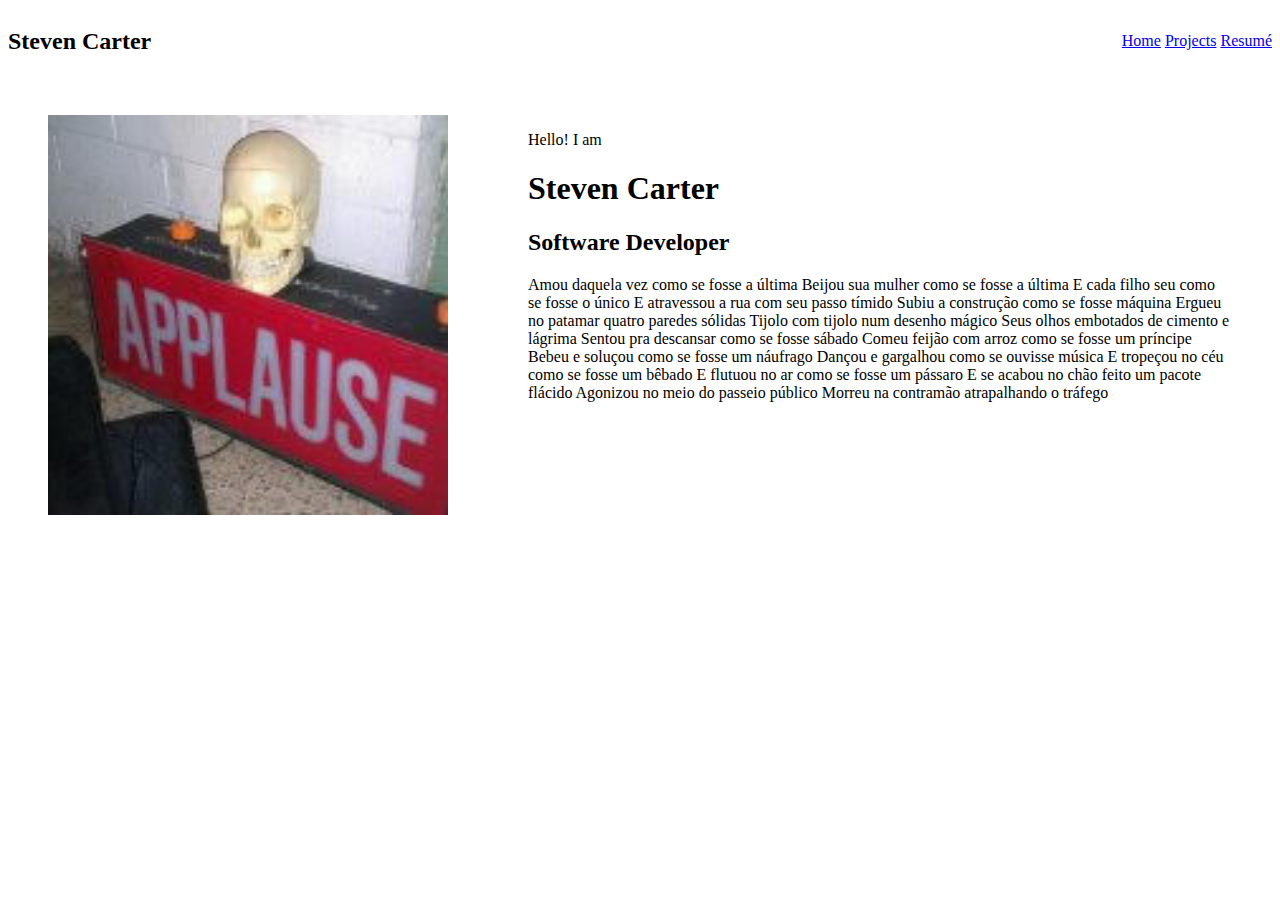
<file: index.html>
<!DOCTYPE html>
<html lang="en">

<head>
    <meta charset="UTF-8">
    <meta name="viewport" content="width=device-width, initial-scale=1.0">
    <title>Portfolio Homepage</title>
    <link rel="stylesheet" href="style.css">
</head>

<body>

    <div class="container">
        <h2>Steven Carter</h2>
        <nav class="navbar">
            <a href="index.html">Home</a>
            <a href="projects.html">Projects</a>
            <a href="resume.html">Resumé</a>
        </nav>
    </div>

    <div class="container2">
        <div class="profilePicture">
            <img id="applause" src="images/applause.jpg" alt="profile picture" width="400px"> 
        </div>
        
        <div class="flexItem">
            <p> Hello! I am</p>
            <h1>Steven Carter</h1>
            <h2>Software Developer</h2>
            <p>Amou daquela vez como se fosse a última
            Beijou sua mulher como se fosse a última
            E cada filho seu como se fosse o único
            E atravessou a rua com seu passo tímido
            Subiu a construção como se fosse máquina
            Ergueu no patamar quatro paredes sólidas
            Tijolo com tijolo num desenho mágico
            Seus olhos embotados de cimento e lágrima
            Sentou pra descansar como se fosse sábado
            Comeu feijão com arroz como se fosse um príncipe
            Bebeu e soluçou como se fosse um náufrago
            Dançou e gargalhou como se ouvisse música
            E tropeçou no céu como se fosse um bêbado
            E flutuou no ar como se fosse um pássaro
            E se acabou no chão feito um pacote flácido
            Agonizou no meio do passeio público
            Morreu na contramão atrapalhando o tráfego
            </p>
        </div>

    </div>
</body>
</html>
</file>
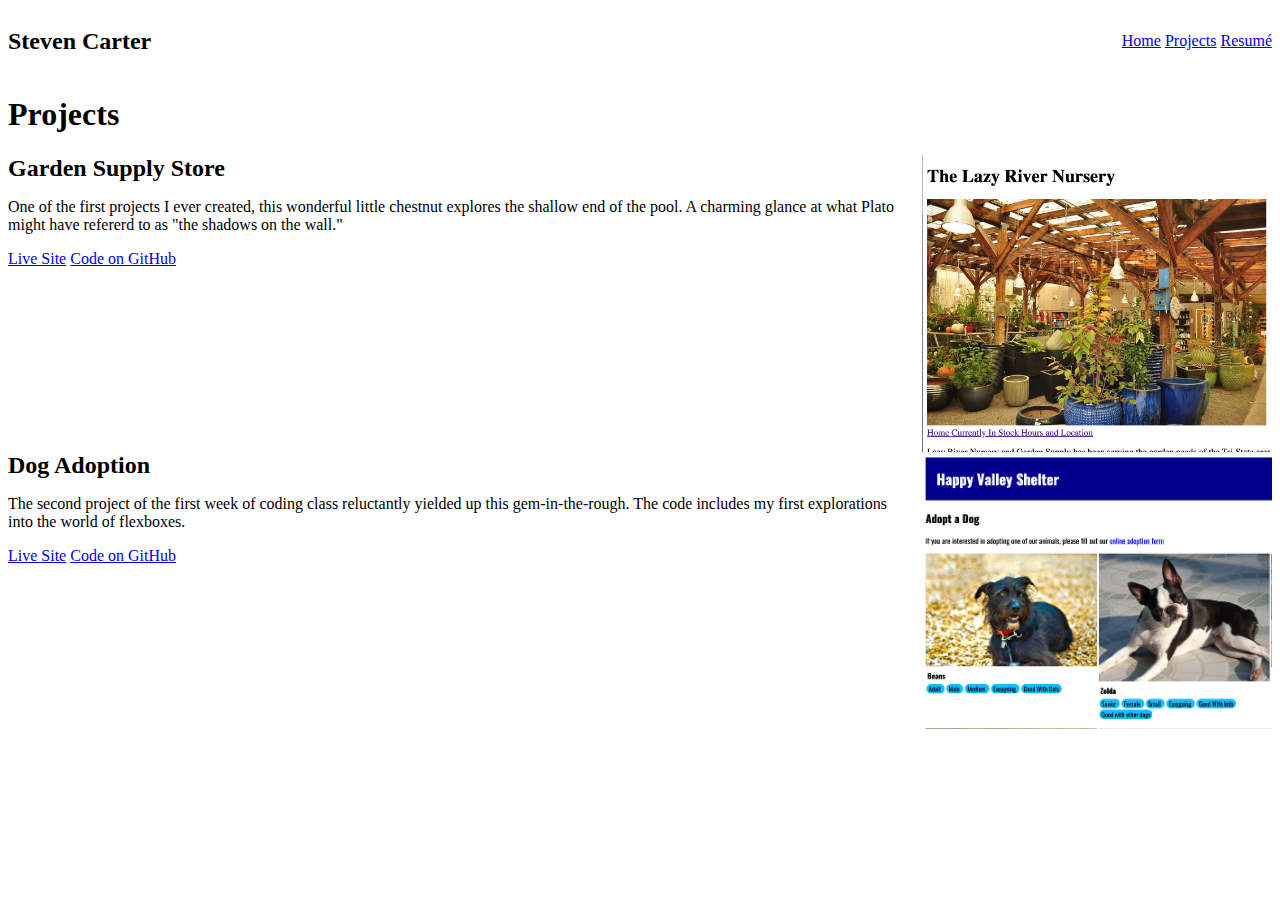
<file: projects.html>
<!DOCTYPE html>
<html lang="en">
<head>
    <meta charset="UTF-8">
    <meta name="viewport" content="width=, initial-scale=1.0">
    <title>Projects</title>
    <link rel="stylesheet" href="style.css">
</head>
<body>

    <div class="container">
        <h2>Steven Carter</h2>
        <nav class="navbar">
            <a href="index.html">Home</a>
            <a href="projects.html">Projects</a>
            <a href="resume.html">Resumé</a>
        </nav>
    </div>
    
    <h1>Projects</h1>

    <div class="container2">
        <div class="flexItem2 lastly">
            <h2 class="limitedMargin">Garden Supply Store</h2>

            <p>One of the first projects I ever created, this wonderful little chestnut explores the shallow end of the pool.  A charming glance at what Plato might have refererd to as "the shadows on the wall."</p>

            <nav>
                <a href="#">Live Site</a>
                <a href="#">Code on GitHub</a>
            </nav>
        </div>

            <img class="firsty" src="images/Lazy-River-snapshot.png" alt="Lazy River Nursery" width="350 px">
    </div>

    <div class="container2">
        <div class="flexItem2 lastly">
            <h2 class="limitedMargin">Dog Adoption</h2>

            <p>The second project of the first week of coding class reluctantly yielded up this gem-in-the-rough.  The code includes my first explorations into the world of flexboxes.  
            <p>

            <nav>
                <a href="#">Live Site</a>
                <a href="#">Code on GitHub</a>
            </nav>
        </div>

            <img class="firsty" src="images/Happy-Valley-Adoption.png" alt="" width="350 px">
    </div>


</body>
</html>
</file>
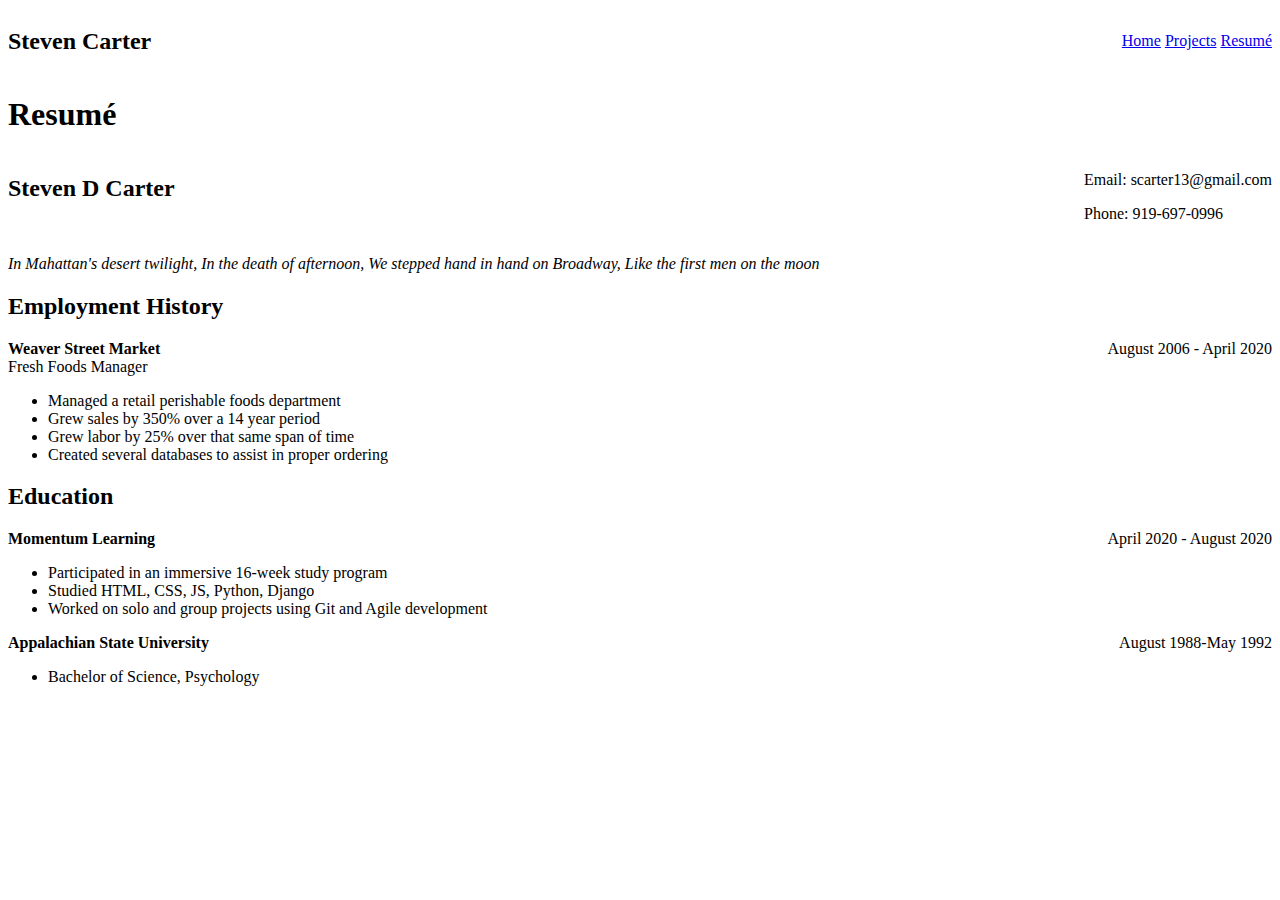
<file: resume.html>
<!DOCTYPE html>
<html lang="en">
<head>
    <meta charset="UTF-8">
    <meta name="viewport" content="width=device-width, initial-scale=1.0">
    <title>Resume</title>
    <link rel="stylesheet" href="style.css">
</head>
<body>

    <div class="container">
        <h2>Steven Carter</h2>
        <nav class="navbar">
            <a href="index.html">Home</a>
            <a href="projects.html">Projects</a>
            <a href="resume.html">Resumé</a>
        </nav>
    </div>
<h1>Resumé</h1>

<div class="container3">
    <h2 class="flexItem2">Steven D Carter</h2>
    <div class="flexItem3">
        <p>Email: scarter13@gmail.com</p>
        <p>Phone: 919-697-0996</p>
    </div>
</div>
<p><em>In Mahattan's desert twilight, In the death of afternoon, We stepped hand in hand on Broadway, Like the first men on the moon</em></p>

<h2>Employment History</h2>

<div class="container limitedMargin">
        <p class="limitedMargin"> <strong>Weaver Street Market</strong></p>
        <p class="limitedMargin">August 2006 - April 2020</p>
</div>
<p class="limitedMargin">Fresh Foods Manager</p>


<ul>
    <li>Managed a retail perishable foods department</li>
    <li>Grew sales by 350% over a 14 year period</li>
    <li>Grew labor by 25% over that same span of time</li>
    <li>Created several databases to assist in proper ordering</li>
</ul>

<h2>Education</h2>
    <div class="container limitedMargin">
    
        <p class="limitedMargin"><strong>Momentum Learning</strong></p>
   
        <p class="limitedMargin">April 2020 - August 2020</p>
    </div>

<ul>
    <li>Participated in an immersive 16-week study program</li>
    <li>Studied HTML, CSS, JS, Python, Django</li>
    <li>Worked on solo and group projects using Git and Agile development</li>
</ul>

    <div class="container limitedMargin">   
        <p class="limitedMargin"><strong>Appalachian State University</strong></p>
        <p class="limitedMargin">August 1988-May 1992</p>
    </div>
  
    <ul>
    <li>Bachelor of Science, Psychology</li>
    </ul>
    
</body>
</html>
</file>
<file: style.css>
.border{
    border: blue solid;
}

.container{
    display: flex;
    justify-content: space-between;
    align-items: center;
}

.container2{
    display: flex;
    justify-content: space-between;
    align-items: flex-start;
}

.container3{
    display: flex;
    justify-content: space-between;
    align-items: center;
}

.flexItem{
    padding: 20px;
    margin: 20px;
}

.flexItem2{
    margin: 0px 16px 16px 0;
    align-items: flex-start;
}

.limitedMargin{
    margin: 0 0 0 0;
}


.profilePicture{
    padding: 20px;
    margin: 20px;
}

@media (max-width: 576px) {

    H2 {
        align-self: start;
    }
    .container{
        display: flex;
        flex-direction: column;
        justify-content: flex-start;
    }
    .container2{
        display: flex;
        flex-direction: column;
        justify-content: space-between;
        align-items: center;
    }

    .container3{
        display: flex;
        flex-direction: column;
        justify-content: flex-start;
        align-content: flex-start;
        align-items: flex-start;
    }

    .firsty{
        order: -1;
    }

    .flexItem3{
        align-items: flex-start;
        justify-self: start;
    }

    .lastly{
        order: 5;
    }
}
</file>
